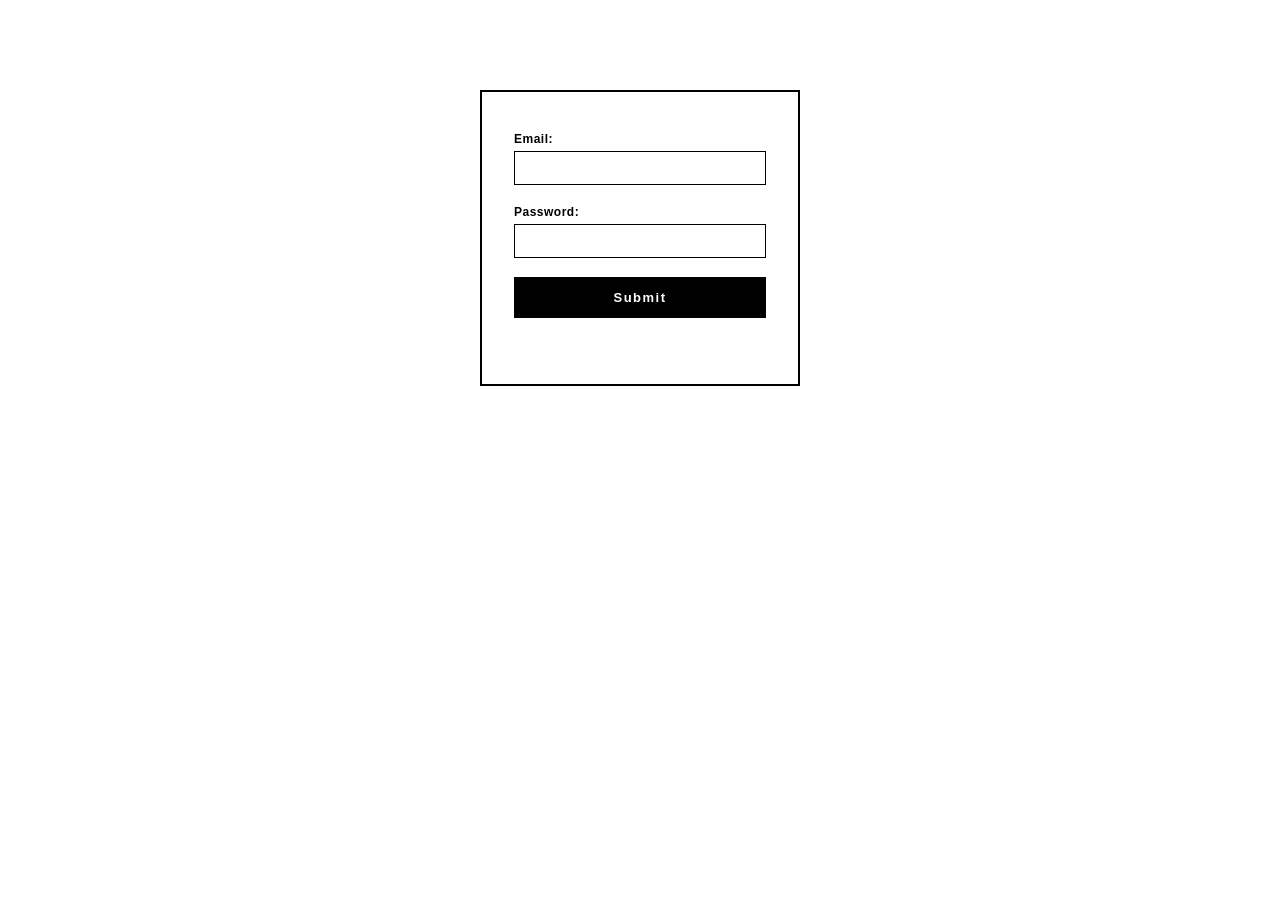
<file: index.html>
<!DOCTYPE html>
<html>
<head>
  <meta charset="UTF-8">
  <title>DSS Log-In Page</title>
  <link rel="stylesheet" href="CODE/CSS/first page/log-in.css">
  <script src="CODE/JS/first page/log-in.js"></script>
</head>
<body>
  <div id="wrap">
    <div id="box">
      <label>Email:</label>
      <input id="em" type="text" autocomplete="off" />
      <label>Password:</label>
      <input id="pw" type="password" />
      <button id="btn" onclick="go()">Submit</button>
      <div id="err"></div>
    </div>
  </div>
</body>
</html>
</file>
<file: CODE/CSS/first page/log-in.css>
#wrap
  { min-height: 460px;
    background: #fff;
    display: flex;
    align-items: center;
    justify-content: center; 
  }
  
#box 
  { border: 2px solid #000; 
    padding: 2.5rem 2rem;
    width: 320px; 
    box-sizing: border-box; 
  }
   
#box label 
  { display: block;
    font-family: Arial, sans-serif;
     font-size: 12px;
     font-weight: bold;
     color: #000;
     margin-bottom: 5px;
     letter-spacing: 0.5px; 
  }
  
#box input
  { display: block;
    width: 100%;
    box-sizing: border-box;
    border: 1.5px solid #000;
    font-family: Arial, sans-serif;
    font-size: 14px;
    padding: 8px;
    margin-bottom: 1.2rem;
    outline: none;
    color: #000;
    background: #fff;
    border-radius: 0; 
  }

#btn 
  { display: block;
    width: 100%;
    font-family: Arial, sans-serif;
    font-size: 13px;
    font-weight: bold;
    background: #000;
    color: #fff;
    border: 2px solid #000;
    padding: 11px;
    cursor: pointer; 
    border-radius: 0;
    letter-spacing: 1.5px; 
    margin-top: 0.3rem;
  }

#btn:hover
  { background: #000000;
    color: #fff; 
  }

#err 
  { font-family: Arial, sans-serif;
    font-size: 12px;
    color: #000;
    margin-top: 10px;
    min-height: 16px; 
  }
</file>
